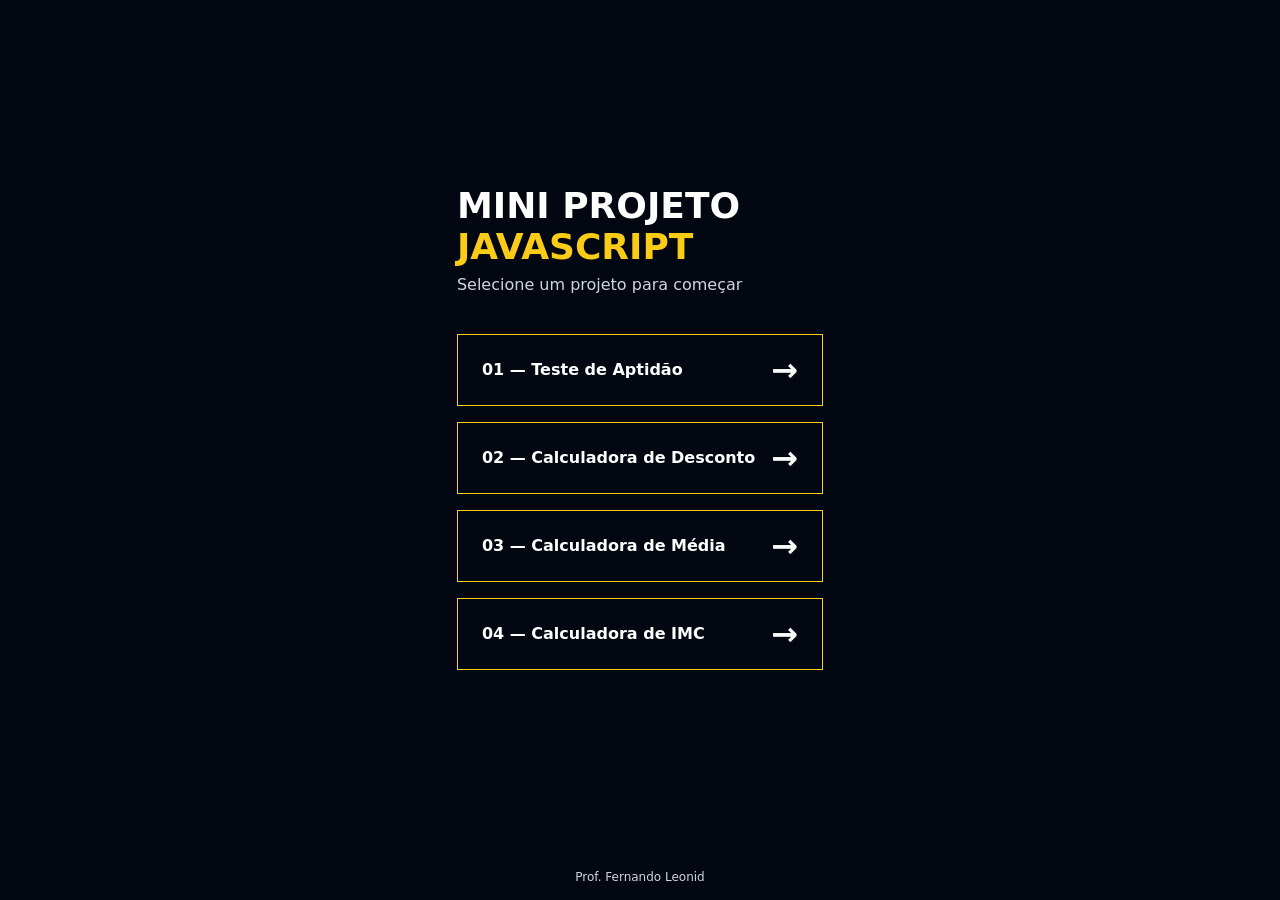
<file: index.html>
<!doctype html>
<html lang="pt-BR">
<head>
  <meta charset="UTF-8" />
  <meta name="viewport" content="width=device-width, initial-scale=1.0" />
  <title>Mini Projeto JavaScript</title>
  <link rel="stylesheet" href="style.css" />
</head>

<body>
  <main>
    <h1>
      Mini Projeto
      <span>JavaScript</span>
    </h1>
    <p class="subtitulo">Selecione um projeto para começar</p>

    <div class="lista-exercicios">
      <a href="01-teste-aptidao/index.html">
        <span>01 — Teste de Aptidão</span>
        <span>&RightArrow;</span>
      </a>
      <a href="02-calculadora-desconto/index.html">
        <span>02 — Calculadora de Desconto</span>
        <span>&RightArrow;</span>
      </a>
      <a href="03-calculadora-media/index.html">
        <span>03 — Calculadora de Média</span>
        <span>&RightArrow;</span>
      </a>
      <a href="04-calculadora-imc/index.html">
        <span>04 — Calculadora de IMC</span>
        <span>&RightArrow;</span>
      </a>
    </div>
  </main>
  <footer>
    <p>Prof. Fernando Leonid</p>
  </footer>
</body>

</html>
</file>
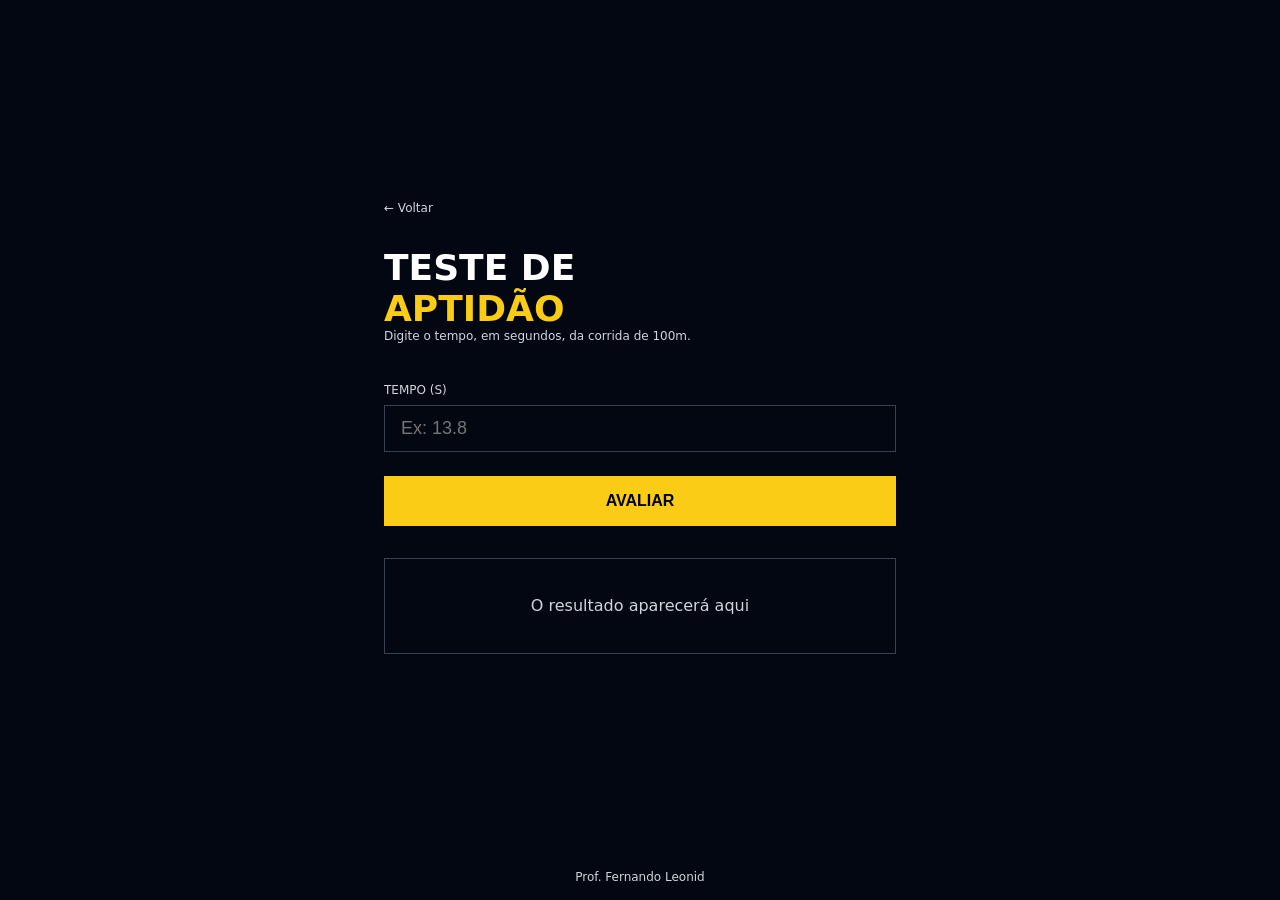
<file: 01-teste-aptidao/index.html>
<!DOCTYPE html>
<html lang="pt-BR">

<head>
  <meta charset="UTF-8" />
  <meta name="viewport" content="width=device-width, initial-scale=1.0" />
  <title>Teste de Aptidão</title>
  <script src="./app.js" defer></script>
  <link rel="stylesheet" href="style.css" />
</head>

<body>
  <main>
    <div class="conteudo">
      <a href="../index.html" class="voltar">← Voltar</a>

      <h1>
        Teste de <span>Aptidão</span>
      </h1>
      <p class="descricao">
        Digite o tempo, em segundos, da corrida de 100m.
      </p>

      <label>Tempo (s)</label>
      <input id="tempo" type="number" placeholder="Ex: 13.8" />

      <button id="avaliar">Avaliar</button>

      <div id="resultado"class="resultado">
        O resultado aparecerá aqui
      </div>
    </div>
  </main>

  <footer>
    <p>Prof. Fernando Leonid</p>
  </footer>
</body>

</html>
</file>
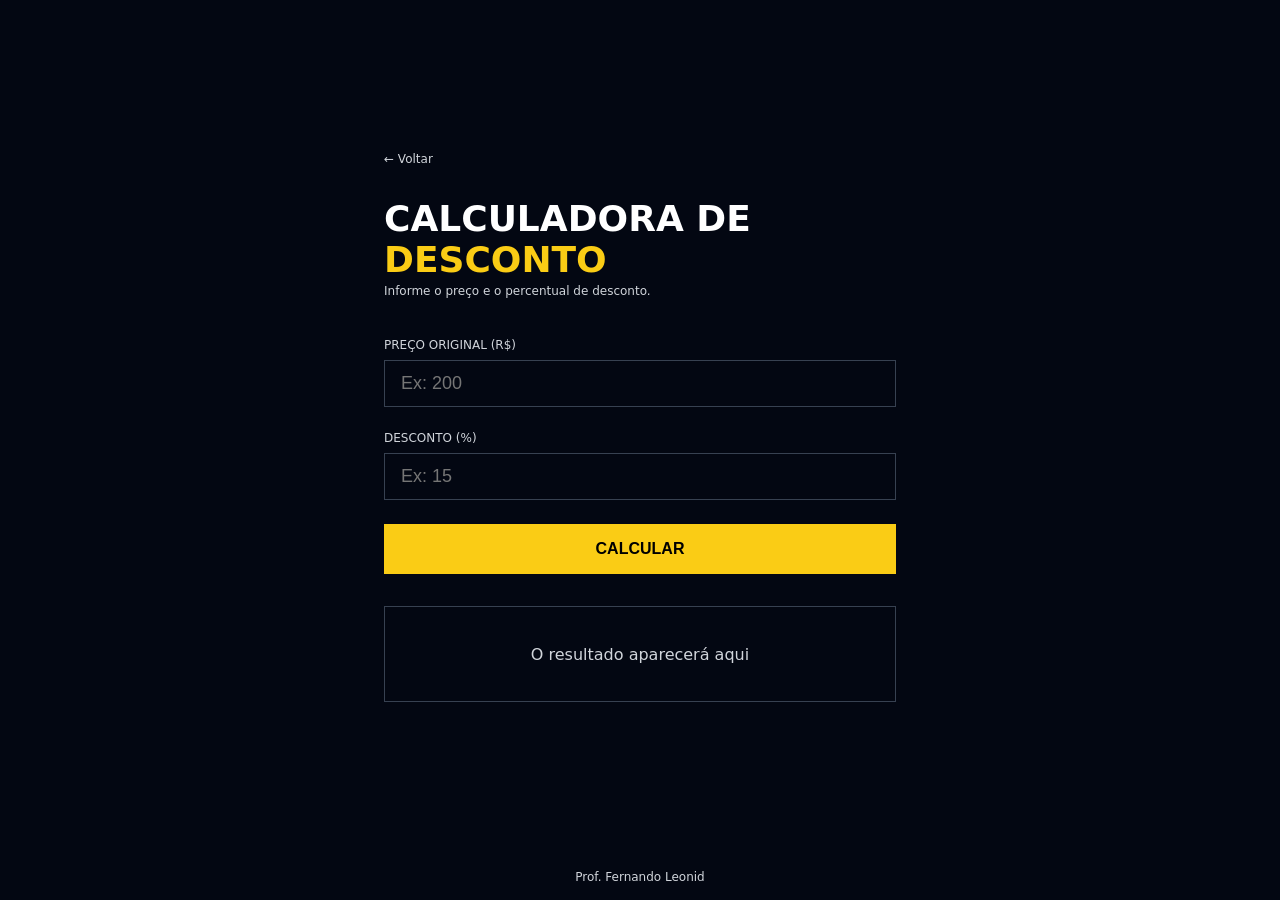
<file: 02-calculadora-desconto/index.html>
<!DOCTYPE html>
<html lang="pt-BR">

<head>
  <meta charset="UTF-8" />
  <meta name="viewport" content="width=device-width, initial-scale=1.0" />
  <title>Calculadora de Desconto</title>
  <script src="./app.js" defer></script>
  <link rel="stylesheet" href="style.css" />
  
</head>

<body>

  <main>
    <div class="conteudo">

      <a href="../index.html" class="voltar">← Voltar</a>

      <h1>Calculadora de <span>Desconto</span></h1>
      <p class="descricao">Informe o preço e o percentual de desconto.</p>

      <label >Preço Original (R$)</label>
      <input id ="preco" type="number" placeholder="Ex: 200" />

      <label>Desconto (%)</label>
     <input id = "desconto" type="number" placeholder="Ex: 15" />

      <button id ="calcular"> Calcular</button>

      <div id="resultado" class="resultado">
        O resultado aparecerá aqui
      </div>

    </div>
  </main>

  <footer>
    <p>Prof. Fernando Leonid</p>
  </footer>

</body>

</html>
</file>
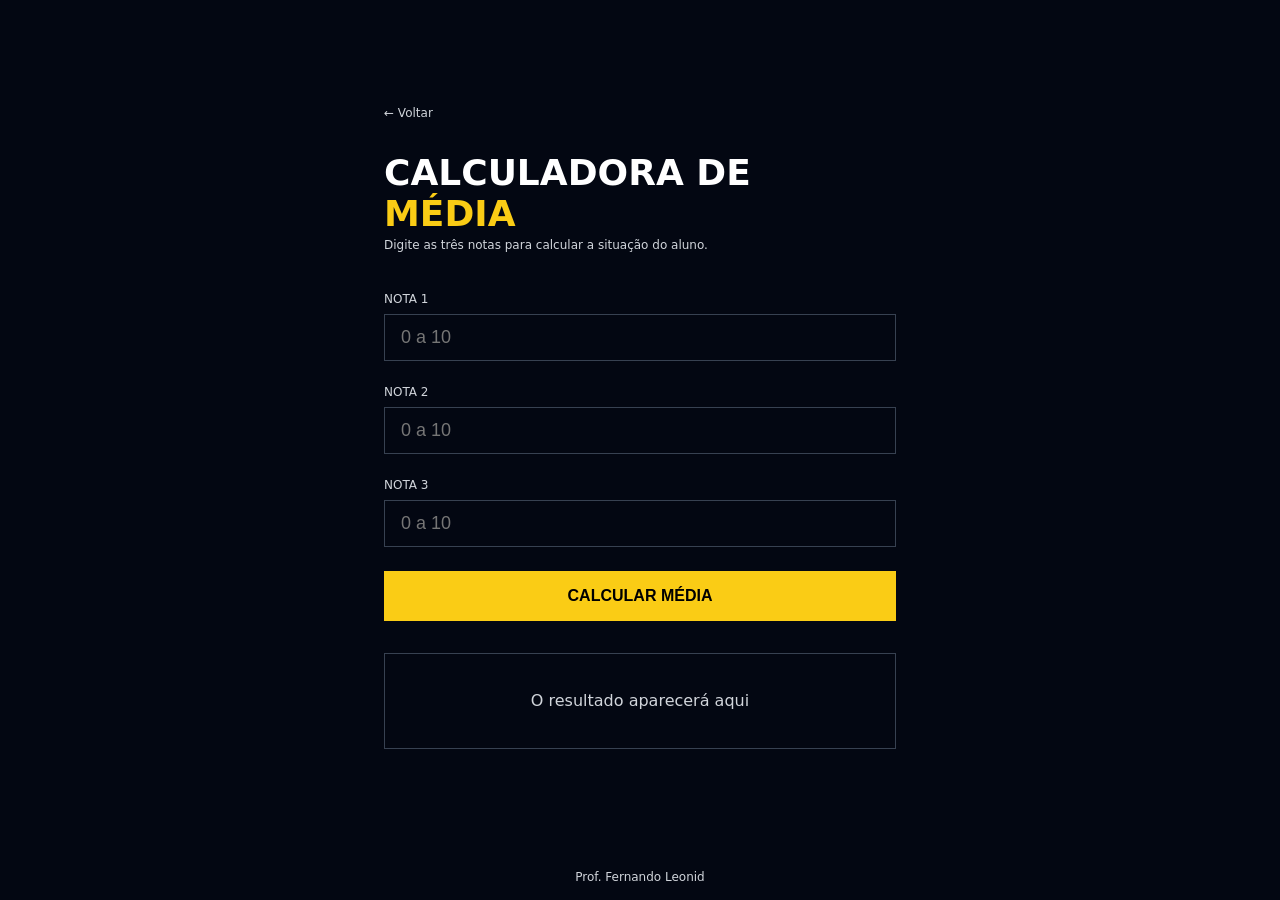
<file: 03-calculadora-media/index.html>
<!DOCTYPE html>
<html lang="pt-BR">

<head>
  <meta charset="UTF-8" />
  <meta name="viewport" content="width=device-width, initial-scale=1.0" />
  <title>Calculadora de Média</title>
  <script src="./app.js" defer></script>
  <link rel="stylesheet" href="style.css" />
</head>

<body>

  <main>
    <div class="conteudo">

      <a href="../index.html" class="voltar">← Voltar</a>

      <h1>
        Calculadora de
        <span>Média</span>
      </h1>
      <p class="descricao">Digite as três notas para calcular a situação do aluno.</p>

      <label>Nota 1</label>
      <input id="nota1" type="number" placeholder="0 a 10" />

      <label>Nota 2</label>
      <input id="nota2" type="number" placeholder="0 a 10" />

      <label>Nota 3</label>
      <input id="nota3" type="number" placeholder="0 a 10" />

      <button id="calcular"calcularMedia()>Calcular Média</button>

      <div id= "resultado" class="resultado">
        O resultado aparecerá aqui
      </div>

    </div>
  </main>

  <footer>
    <p>Prof. Fernando Leonid</p>
  </footer>

</body>

</html>
</file>
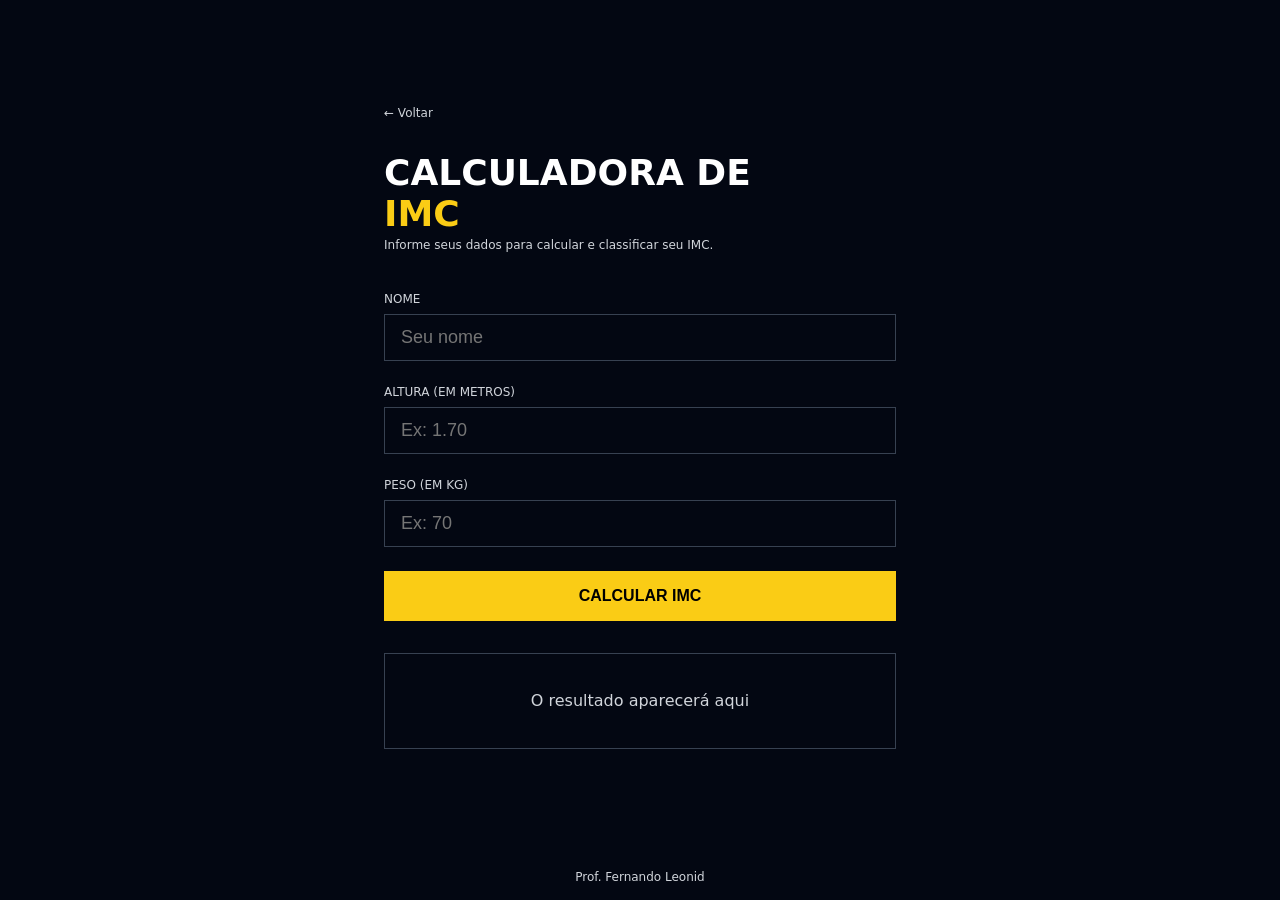
<file: 04-calculadora-imc/index.html>
<!DOCTYPE html>
<html lang="pt-BR">

<head>
  <meta charset="UTF-8" />
  <meta name="viewport" content="width=device-width, initial-scale=1.0" />
  <title>Calculadora de IMC</title>
  <link rel="stylesheet" href="style.css" />
</head>

<body>

  <main>
    <div class="conteudo">

      <a href="../index.html" class="voltar">← Voltar</a>

      <h1>
        Calculadora de
        <span>IMC</span>
      </h1>
      <p class="descricao">Informe seus dados para calcular e classificar seu IMC.</p>

      <label>Nome</label>
      <input type="text" placeholder="Seu nome" />

      <label>Altura (em metros)</label>
      <input type="number" placeholder="Ex: 1.70" step="0.01" />

      <label>Peso (em kg)</label>
      <input type="number" placeholder="Ex: 70" />

      <button onclick="calcularIMC()">Calcular IMC</button>

      <div class="resultado">
        O resultado aparecerá aqui
      </div>

    </div>
  </main>

  <footer>
    <p>Prof. Fernando Leonid</p>
  </footer>

</body>

</html>
</file>
<file: style.css>
* {
  margin: 0;
  padding: 0;
  box-sizing: border-box;
}

body {
  background-color: #030712;
  min-height: 100vh;
  display: flex;
  flex-direction: column;
  align-items: center;
  font-family: system-ui, sans-serif;
}

main {
  flex: 1;
  display: flex;
  flex-direction: column;
  align-items: center;
  justify-content: center;
}

h1 {
  display: flex;
  flex-direction:column;
  width: 100%;
  font-size: 2.25rem;
  font-weight: 900;
  color: #fff;
  text-transform: uppercase;
  margin-bottom: 0.5rem;
}

h1 span {
  color: #facc15;
}

.subtitulo {
  color: #d1d5db;
  font-size: 1rem;
  margin-bottom: 2.5rem;
  width: 100%;
}

.lista-exercicios {
  display: flex;
  flex-direction: column;
  gap: 1rem;
}

.lista-exercicios a {
  border: 1px solid #facc15;
  color: #fff;
  font-weight: 700;
  padding: 1rem 1.5rem;
  display: flex;
  justify-content: space-between;
  align-items: center;
  gap: 1rem;
  text-decoration: none;
  transition: all 0.2s;
}
.lista-exercicios span:nth-of-type(2){
    font-size: 32px;
}

.lista-exercicios a:hover {
  background-color: #facc15;
  color: #000;
}

footer {
  display: flex;
  align-items: flex-end;
}

footer p {
  color: #d1d5db;
  font-size: 0.75rem;
  text-align: center;
  padding: 1rem;
}
</file>
<file: 01-teste-aptidao/style.css>
* {
  margin: 0;
  padding: 0;
  box-sizing: border-box;
}

body {
  background-color: #030712;
  min-height: 100vh;
  display: flex;
  flex-direction: column;
  font-family: system-ui, sans-serif;
}

main {
  flex: 1;
  display: flex;
  align-items: center;
  justify-content: center;
  padding: 2rem;
}

.conteudo {
  width: 100%;
  max-width: 32rem;
}

.voltar {
  display: block;
  margin-bottom: 2rem;
  color: #d1d5db;
  font-size: 0.75rem;
  text-decoration: none;
  transition: color 0.2s;
}

.voltar:hover {
  color: #facc15;
}

h1 {
  display: flex;
  flex-direction: column;
  font-size: 2.25rem;
  font-weight: 900;
  color: #fff;
  text-transform: uppercase;
}

h1 span {
  color: #facc15;
}

.descricao {
  margin-bottom: 2.5rem;
  color: #d1d5db;
  font-size: 0.75rem;
}

label {
  display: block;
  margin-bottom: 0.5rem;
  color: #d1d5db;
  font-size: 0.75rem;
  text-transform: uppercase;
}

input {
  width: 100%;
  padding: 0.75rem 1rem;
  margin-bottom: 1.5rem;
  color: #fff;
  font-size: 1.125rem;
  background: transparent;
  border: 1px solid #374151;
  outline: none;
  transition: border-color 0.2s;
}

input:focus {
  border-color: #facc15;
}

button {
  width: 100%;
  padding: 1rem;
  margin-bottom: 2rem;
  color: #000;
  font-weight: 900;
  font-size: 1rem;
  background-color: #facc15;
  border: none;
  text-transform: uppercase;
  cursor: pointer;
  transition: background-color 0.2s;
}

button:hover {
  background-color: #fde047;
}

.resultado {
  display: flex;
  min-height: 6rem;
  padding: 1.5rem;
  text-align: center;
  color: #d1d5db;
  border: 1px solid #374151;
  align-items: center;
  justify-content: center;
}

footer {
  display: flex;
  align-items: flex-end;
  justify-content: center;
}

footer p {
  color: #d1d5db;
  font-size: 0.75rem;
  text-align: center;
  padding: 1rem;
}

.apto {
  background-color:#14532d;
}

.nao-apto{
  background-color: #7f1d1d;
}
</file>
<file: 02-calculadora-desconto/style.css>
* {
  margin: 0;
  padding: 0;
  box-sizing: border-box;
}

body {
  background-color: #030712;
  min-height: 100vh;
  display: flex;
  flex-direction: column;
  font-family: system-ui, sans-serif;
}

main {
  flex: 1;
  display: flex;
  align-items: center;
  justify-content: center;
  padding: 2rem;
}

.conteudo {
  width: 100%;
  max-width: 32rem;
}

.voltar {
  display: block;
  margin-bottom: 2rem;
  color: #d1d5db;
  font-size: 0.75rem;
  text-decoration: none;
  transition: color 0.2s;
}

.voltar:hover {
  color: #facc15;
}

h1 {
  font-size: 2.25rem;
  font-weight: 900;
  color: #fff;
  text-transform: uppercase;
  margin-bottom: 0.25rem;
}

h1 span {
  color: #facc15;
}

.descricao {
  color: #d1d5db;
  font-size: 0.75rem;
  margin-bottom: 2.5rem;
}

label {
  display: block;
  margin-bottom: 0.5rem;
  color: #d1d5db;
  font-size: 0.75rem;
  text-transform: uppercase;
}

input {
  width: 100%;
  padding: 0.75rem 1rem;
  margin-bottom: 1.5rem;
  color: #fff;
  font-size: 1.125rem;
  background: transparent;
  border: 1px solid #374151;
  outline: none;
  transition: border-color 0.2s;
}

input:focus {
  border-color: #facc15;
}

button {
  width: 100%;
  padding: 1rem;
  margin-bottom: 2rem;
  color: #000;
  font-weight: 900;
  font-size: 1rem;
  background-color: #facc15;
  border: none;
  text-transform: uppercase;
  cursor: pointer;
  transition: background-color 0.2s;
}

button:hover {
  background-color: #fde047;
}

.resultado {
  display: flex;
  min-height: 6rem;
  padding: 1.5rem;
  text-align: center;
  color: #d1d5db;
  border: 1px solid #374151;
  align-items: center;
  justify-content: center;
}

footer {
  display: flex;
  align-items: flex-end;
  justify-content: center;
}

footer p {
  color: #d1d5db;
  font-size: 0.75rem;
  text-align: center;
  padding: 1rem;
}

.desconto1{
  background-color: #14532d;
}

.desconto2{
  background-color: #713f12;
}

.desconto3{
  background-color: #7f1d1d;
}
</file>
<file: 03-calculadora-media/style.css>
* {
  margin: 0;
  padding: 0;
  box-sizing: border-box;
}

body {
  background-color: #030712;
  min-height: 100vh;
  display: flex;
  flex-direction: column;
  font-family: system-ui, sans-serif;
}

main {
  flex: 1;
  display: flex;
  align-items: center;
  justify-content: center;
  padding: 2rem;
}

.conteudo {
  width: 100%;
  max-width: 32rem;
}

.voltar {
  display: block;
  margin-bottom: 2rem;
  color: #d1d5db;
  font-size: 0.75rem;
  text-decoration: none;
  transition: color 0.2s;
}

.voltar:hover {
  color: #facc15;
}

h1 {
  display: flex;
  flex-direction: column;
  font-size: 2.25rem;
  font-weight: 900;
  color: #fff;
  text-transform: uppercase;
  margin-bottom: 0.25rem;
}

h1 span {
  color: #facc15;
}

.descricao {
  color: #d1d5db;
  font-size: 0.75rem;
  margin-bottom: 2.5rem;
}

label {
  display: block;
  margin-bottom: 0.5rem;
  color: #d1d5db;
  font-size: 0.75rem;
  text-transform: uppercase;
}

input {
  width: 100%;
  padding: 0.75rem 1rem;
  margin-bottom: 1.5rem;
  color: #fff;
  font-size: 1.125rem;
  background: transparent;
  border: 1px solid #374151;
  outline: none;
  transition: border-color 0.2s;
}

input:focus {
  border-color: #facc15;
}

button {
  width: 100%;
  padding: 1rem;
  margin-bottom: 2rem;
  color: #000;
  font-weight: 900;
  font-size: 1rem;
  background-color: #facc15;
  border: none;
  text-transform: uppercase;
  cursor: pointer;
  transition: background-color 0.2s;
}

button:hover {
  background-color: #fde047;
}

.resultado {
  display: flex;
  min-height: 6rem;
  padding: 1.5rem;
  text-align: center;
  color: #d1d5db;
  border: 1px solid #374151;
  align-items: center;
  justify-content: center;
}

footer {
  display: flex;
  align-items: flex-end;
  justify-content: center;
}

footer p {
  color: #d1d5db;
  font-size: 0.75rem;
  text-align: center;
  padding: 1rem;
}
</file>
<file: 04-calculadora-imc/style.css>
* {
  margin: 0;
  padding: 0;
  box-sizing: border-box;
}

body {
  background-color: #030712;
  min-height: 100vh;
  display: flex;
  flex-direction: column;
  font-family: system-ui, sans-serif;
}

main {
  flex: 1;
  display: flex;
  align-items: center;
  justify-content: center;
  padding: 2rem;
}

.conteudo {
  width: 100%;
  max-width: 32rem;
}

.voltar {
  display: block;
  margin-bottom: 2rem;
  color: #d1d5db;
  font-size: 0.75rem;
  text-decoration: none;
  transition: color 0.2s;
}

.voltar:hover {
  color: #facc15;
}

h1 {
  display: flex;
  flex-direction: column;
  font-size: 2.25rem;
  font-weight: 900;
  color: #fff;
  text-transform: uppercase;
  margin-bottom: 0.25rem;
}

h1 span {
  color: #facc15;
}

.descricao {
  color: #d1d5db;
  font-size: 0.75rem;
  margin-bottom: 2.5rem;
}

label {
  display: block;
  margin-bottom: 0.5rem;
  color: #d1d5db;
  font-size: 0.75rem;
  text-transform: uppercase;
}

input {
  width: 100%;
  padding: 0.75rem 1rem;
  margin-bottom: 1.5rem;
  color: #fff;
  font-size: 1.125rem;
  background: transparent;
  border: 1px solid #374151;
  outline: none;
  transition: border-color 0.2s;
}

input:focus {
  border-color: #facc15;
}

button {
  width: 100%;
  padding: 1rem;
  margin-bottom: 2rem;
  color: #000;
  font-weight: 900;
  font-size: 1rem;
  background-color: #facc15;
  border: none;
  text-transform: uppercase;
  cursor: pointer;
  transition: background-color 0.2s;
}

button:hover {
  background-color: #fde047;
}

.resultado {
  display: flex;
  min-height: 6rem;
  padding: 1.5rem;
  text-align: center;
  color: #d1d5db;
  border: 1px solid #374151;
  align-items: center;
  justify-content: center;
}

footer {
  display: flex;
  align-items: flex-end;
  justify-content: center;
}

footer p {
  color: #d1d5db;
  font-size: 0.75rem;
  text-align: center;
  padding: 1rem;
}
</file>
